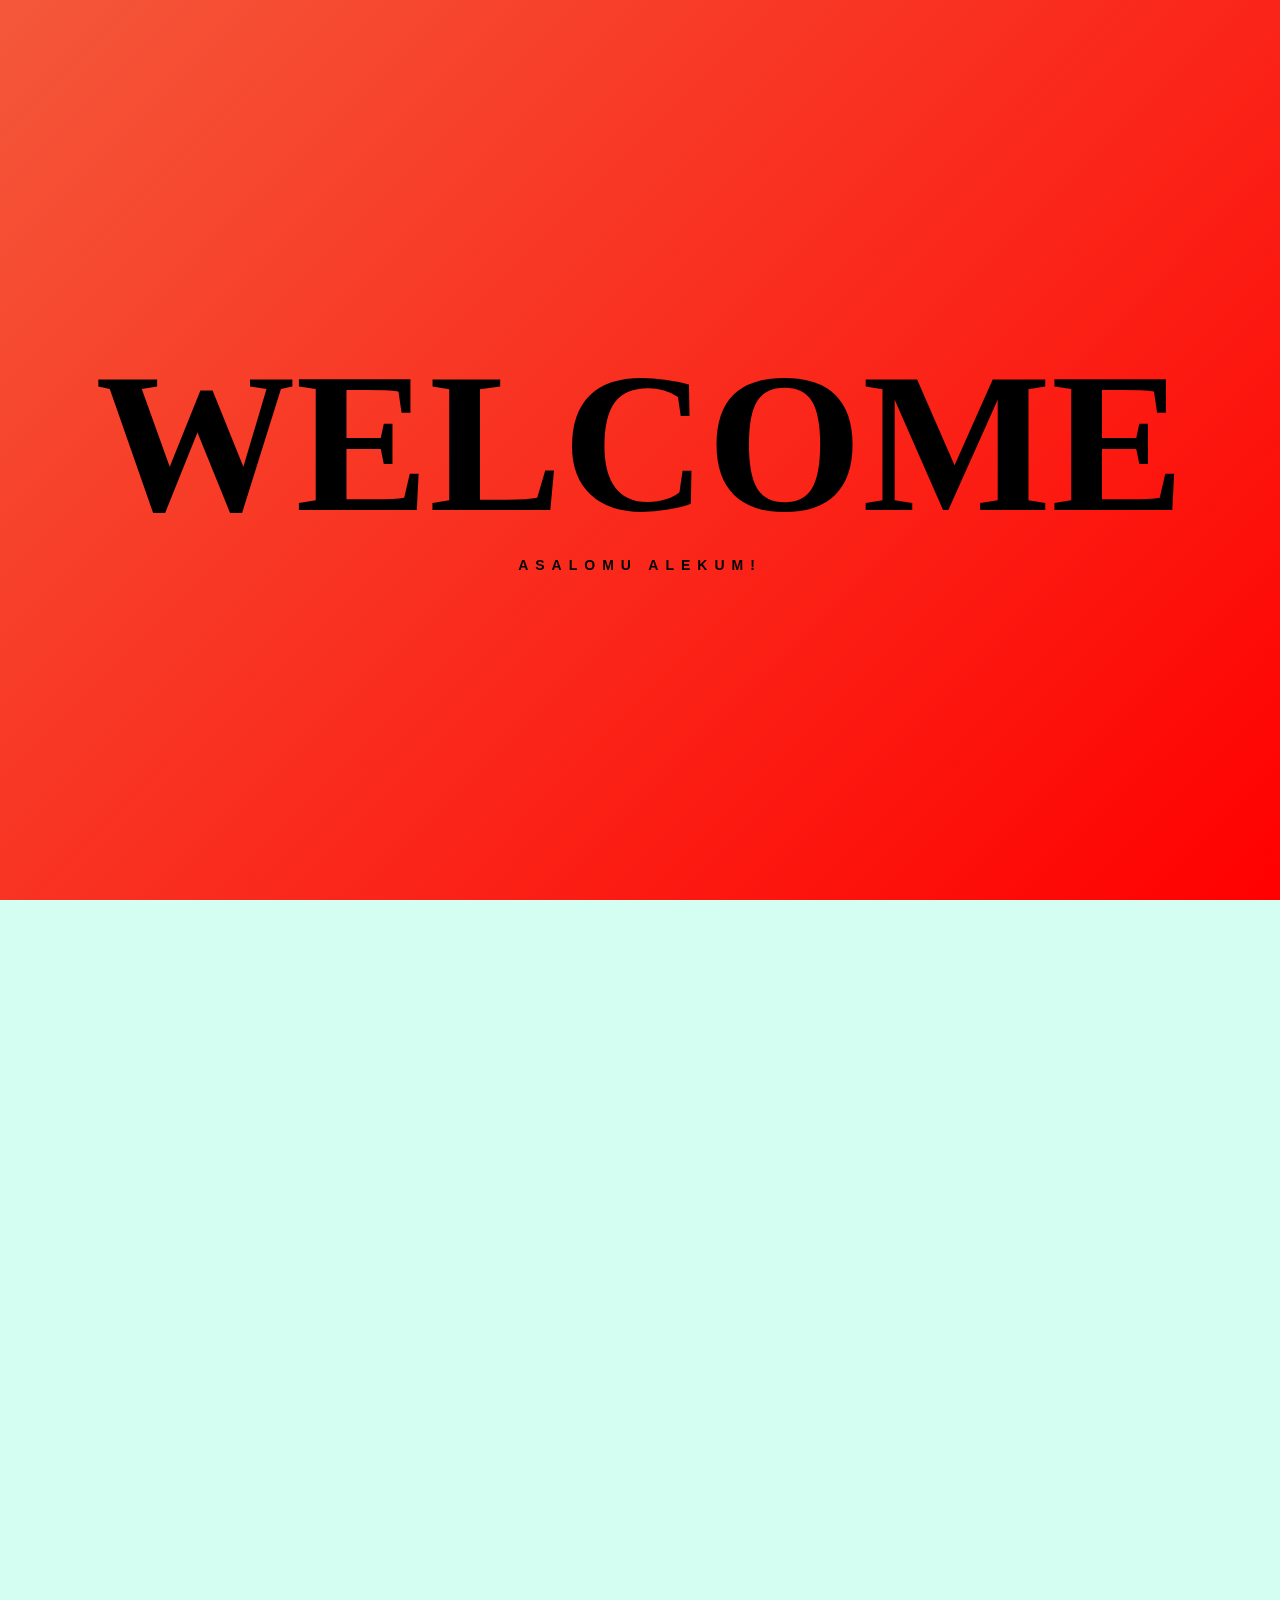
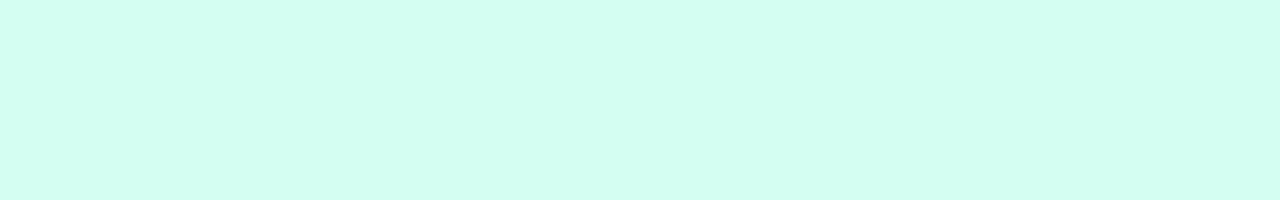
<file: index.html>
<!DOCTYPE html>
<html lang="en">
<head>
    <meta charset="UTF-8">
    <meta http-equiv="X-UA-Compatible" content="IE=edge">
    <title>Document</title>
    <meta name="viewport" content="width=device-width, initial-scale=1.0">
    <link rel="stylesheet" href="style.css">
</head>
<body>
    
    <section class="section top-section">
<div class="content-container content-theme-dark">
<div class="content-inner">
<div class="content-center">
<h1>Welcome</h1>
<p>Asalomu alekum!</p>
    </div>
</div>
</div>
    </section>
    <section class="section bottom-section">
<div class="content-container content-theme-light">
<div class="content-inner">
    <div class="content-center">
<h1><a href="bullimlar.html">Kirish</a></h1>
<p>Nano-Texnalogiyalar akademiyasi</p>
</div>
</div>
</div>
    </section>
</body>
</html>
</file>
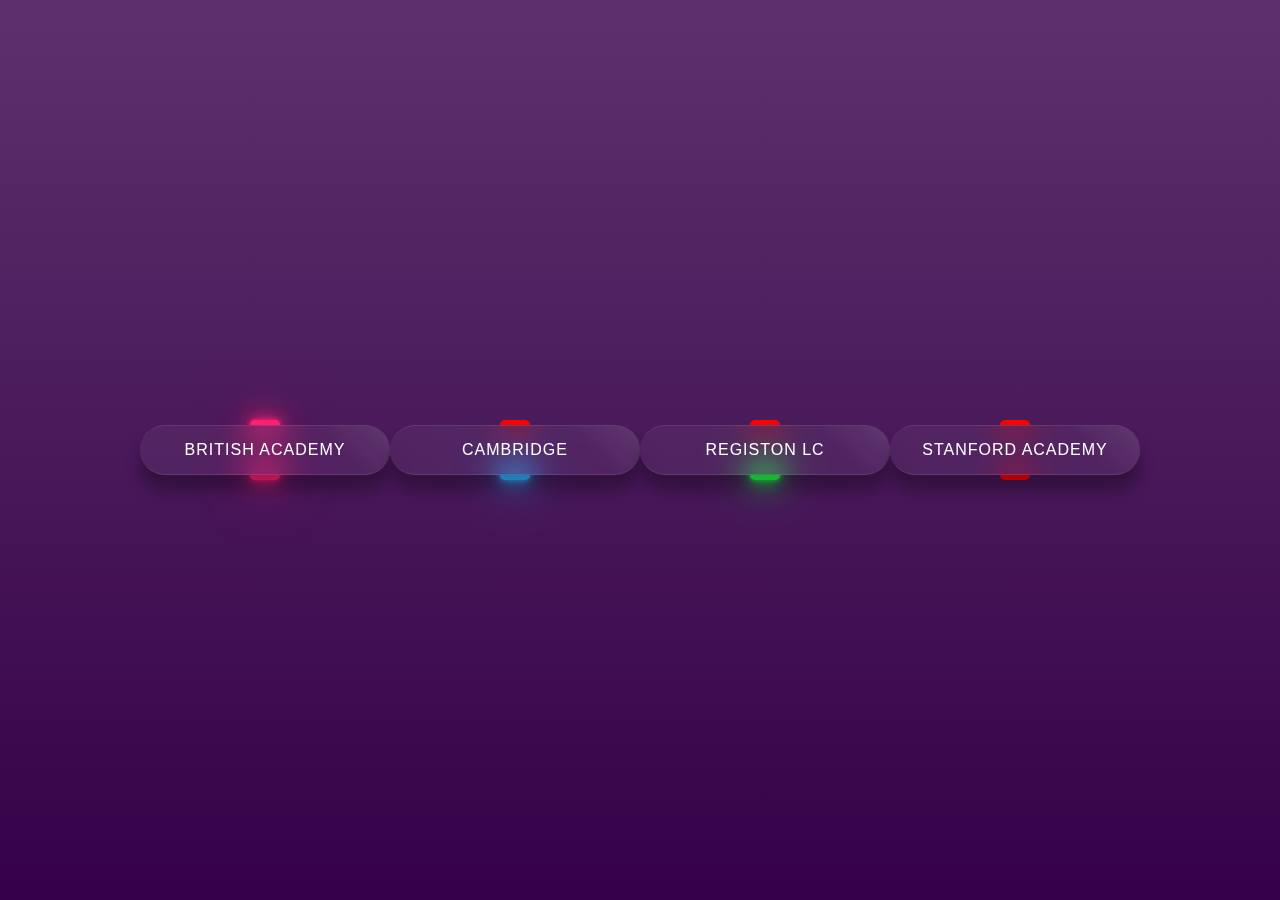
<file: ingiliz tili.html>
<!DOCTYPE html>
<html lang="en">
<head>
    <meta charset="UTF-8"/>
    <meta http-equiv="X-UA-Compatible" content="lE=edge">
    <title>Ingilis tili</title>
    <meta name="viewport" content="width=device-width, initial-scale=1.0">
<link rel="stylesheet" href="ingiliz tili.css">
</head>
<body>
    <div class="container">
<div class="btn"><a href="https://www.thebritishacademy.ac.uk/" target="_blank">BRITISH ACADEMY</a></div>
<div class="btn"><a href="https://www.cambridgeenglish.org/learning-english/">CAMBRIDGE </a></div>
<div class="btn"><a href="https://rgn.uz/">REGISTON LC</a></div>
<div class="btn"><a href="https://www.stanford.edu/">STANFORD ACADEMY</a></div>
    </div>
</body>
</html>
</file>
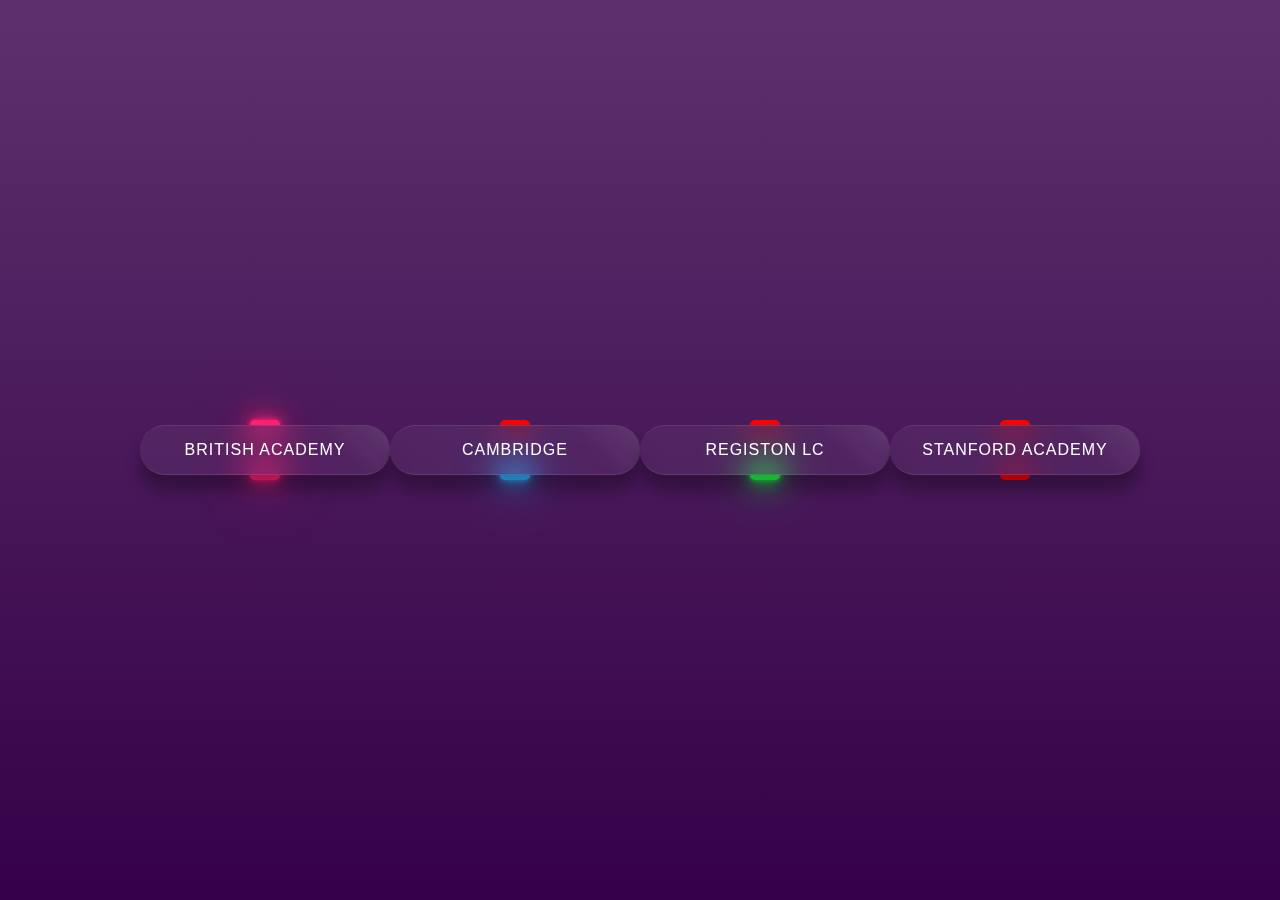
<file: rustili.html>
<!DOCTYPE html>
<html lang="en">
<head>
    <meta charset="UTF-8"/>
    <meta http-equiv="X-UA-Compatible" content="lE=edge">
    <title>Ingilis tili</title>
    <meta name="viewport" content="width=device-width, initial-scale=1.0">
<link rel="stylesheet" href="rustili.css">
</head>
<body>
    <div class="container">
<div class="btn"><a href="https://www.thebritishacademy.ac.uk/" target="_blank">BRITISH ACADEMY</a></div>
<div class="btn"><a href="https://www.cambridgeenglish.org/learning-english/">CAMBRIDGE </a></div>
<div class="btn"><a href="https://rgn.uz/">REGISTON LC</a></div>
<div class="btn"><a href="https://www.stanford.edu/">STANFORD ACADEMY</a></div>
    </div>
</body>
</html>
</file>
<file: style.css>
* {
    margin: 0;
        padding: 0;
    }
    body{
    font-size: 14px;
    font-family: 'Raleway',sans-serif;
    }
    .section {
    height: 100vh;
    min-height: 500px;
    position: relative;
    }
    .content-container {
    position: absolute;
    top: 0;
    right: 0;
    bottom: 0;
    left: 0;
    z-index: 2;
    clip: rect(auto,auto,auto,auto);
    pointer-events: none;
    }
    .content-inner {
    position: fixed;
    top: 0;
    left: 0;
    right: 0;
    height: 100%;
    padding: 0;
    z-index: 99;
    -webkit-transform: translateZ(0);
    transform: translateZ(0);
    -webkit-backface-visibility: hidden;
    backface-visibility: hidden;
    will-change: transform;
    -webkit-perspective: 1000;
    perspective: 1000;
    pointer-events: all;
    }
    .content-center {
    height: 100%;
    display: flex;
    align-items: center;
    justify-content: center;
    flex-direction: column;
    }
    .top-section{
        background: linear-gradient(135deg, #f4583a 0%, red 100%);
    }
    .bottom-section{
        background: #d4fef2;
    }
    section h1 {
    font-size: 200px;
    font-weight: 900;
    text-transform: uppercase;
    text-align: center;
    font-family: play;
    }
    .section p,
    .section o {
    font-weight: 700;
    letter-spacing: 7px;
    text-transform: uppercase;
    text-align: center;
    }
    .conten-theme-dark h1 {
    color: #e33e39;
    text-shadow: 0 20px 40px rgba(0,0,0,.5);
    }
    .conten-theme-dark p,
    .conten-theme-dark a{
    color: #fea98d;
    }
    .conten-theme-light h1 {
    color: #062930;
    text-shadow: 0 20px 40px rgba(0,0,0,.5);
    }
    .conten-theme-light p,
    .conten-theme-light a{
        color: #728e93;
    }
</file>
<file: ingiliz tili.css>
* {
    margin: 0;
    padding: 0;
    box-sizing: border-box;
    font-family: "Roboto", sans-serif;
    }
    body {
    position: relative;
    display: flex;
    justify-content: center;
    align-items: center;
    min-height: 100vh;
    background: linear-gradient(to bottom, #5d326c, #350048);
    }
    .container{
    width: 1000px;
    display: flex;
    flex-wrap: wrap;
    justify-content: space-between;
    }
    .container .btn {
    position: relative;
    top: 0;
    left: 0;
    width: 250px;
    height: 50px;
    display: flex;
    justify-content: center;
    align-items: center;
    }
    .container .btn a {
    position: absolute;
    top: 0;
    left: 0;
    width: 100%;
    height: 100%;
    display: flex;
    justify-content: center;
    align-items: center;
    background:  rgba(255, 255, 255, 0.05);
    box-shadow: 0 15px 15px rgba(0, 0, 0, 0.3);
    border-bottom: 1px solid rgba(255, 255, 255, 0.1);
    border-top: 1px solid rgba(255, 255, 255, 0.1);
    border-radius: 30px;
    padding: 10px;
    letter-spacing: 1px;
    text-decoration: none;
    overflow: hidden;
    color: #fff;
    font-weight: 400px;
    z-index: 1;
    transition: 0.5s;
    backdrop-filter: blur(15px);
    }
    .container .btn:hover a {
    letter-spacing: 3px;
    }
    
    .container .btn a::before {
    content: '';
    position: absolute;
    top: 0;
    left: 0;
    width: 50%;
    height: 100%;
    background: linear-gradient(to left, rgba(255,255,255,0.15), transparent);
    transform: skewX(45deg) translate(200px);
    transition: 0.5s;
    filter: blur(0px);
    }
    .container .btn:hover a::before {
    transform: skewX(45deg) translate(200px)  ;
    }
    .container .btn::before{
        content: '';
        position: absolute;
        left: 50%;
        transform: translatex(-50%);
        bottom: -5px;
        width: 30px;
        height: 10px;
        background: #f00;
        border-radius: 10px;
        transition: 0.5s;
        transition-delay: 0.5;
    }
    
    .container .btn:hover::before{
        bottom: 0;
        height: 50%;
        width: 80%;
        border-radius: 30px;
    
    }
    
    .container .btn::after{
        content: '';
        position: absolute;
        left: 50%;
        transform: translatex(-50%);
        top: -5px;
        width: 30px;
        height: 10px;
        background: #f00;
        border-radius: 10px;
f        transition: 0.5s;
        transition-delay: 0.5;
    }
    
    .container .btn:hover::after{
        top: 0;
        height: 50%;
        width: 80%;
        border-radius: 30px;
    
    }
    
    .container .btn:nth-child(1)::before,
    .container .btn:nth-child(1)::after{
        background: #ff1f71;
        box-shadow: 0 0 5px #ff1f71,  0 0 15px #ff1f71, 0 0 30px #ff1f71,
        0 0 60px #ff1f71;
    }
    
    .container .btn:nth-child(2)::before,
    .container.btn:nth-child(2)::after{
        background: #2db2ff;
        box-shadow: 0 0 5px #2db2ff,  0 0 15px #2db2ff, 0 0 30px #2db2ff,
        0 0 60px #2db2ff;
    }
    
    .container .btn:nth-child(3)::before,
    .container.btn:nth-child(3)::after{
        background: #1eff45;
        box-shadow: 0 0 5px #1eff45,  0 0 15px #1eff45, 0 0 30px #1eff45,
        0 0 60px #1eff45;
    }
</file>
<file: rustili.css>
* {
    margin: 0;
    padding: 0;
    box-sizing: border-box;
    font-family: "Roboto", sans-serif;
    }
    body {
    position: relative;
    display: flex;
    justify-content: center;
    align-items: center;
    min-height: 100vh;
    background: linear-gradient(to bottom, #5d326c, #350048);
    }
    .container{
    width: 1000px;
    display: flex;
    flex-wrap: wrap;
    justify-content: space-between;
    }
    .container .btn {
    position: relative;
    top: 0;
    left: 0;
    width: 250px;
    height: 50px;
    display: flex;
    justify-content: center;
    align-items: center;
    }
    .container .btn a {
    position: absolute;
    top: 0;
    left: 0;
    width: 100%;
    height: 100%;
    display: flex;
    justify-content: center;
    align-items: center;
    background:  rgba(255, 255, 255, 0.05);
    box-shadow: 0 15px 15px rgba(0, 0, 0, 0.3);
    border-bottom: 1px solid rgba(255, 255, 255, 0.1);
    border-top: 1px solid rgba(255, 255, 255, 0.1);
    border-radius: 30px;
    padding: 10px;
    letter-spacing: 1px;
    text-decoration: none;
    overflow: hidden;
    color: #fff;
    font-weight: 400px;
    z-index: 1;
    transition: 0.5s;
    backdrop-filter: blur(15px);
    }
    .container .btn:hover a {
    letter-spacing: 3px;
    }
    
    .container .btn a::before {
    content: '';
    position: absolute;
    top: 0;
    left: 0;
    width: 50%;
    height: 100%;
    background: linear-gradient(to left, rgba(255,255,255,0.15), transparent);
    transform: skewX(45deg) translate(200px);
    transition: 0.5s;
    filter: blur(0px);
    }
    .container .btn:hover a::before {
    transform: skewX(45deg) translate(200px)  ;
    }
    .container .btn::before{
        content: '';
        position: absolute;
        left: 50%;
        transform: translatex(-50%);
        bottom: -5px;
        width: 30px;
        height: 10px;
        background: #f00;
        border-radius: 10px;
        transition: 0.5s;
        transition-delay: 0.5;
    }
    
    .container .btn:hover::before{
        bottom: 0;
        height: 50%;
        width: 80%;
        border-radius: 30px;
    
    }
    
    .container .btn::after{
        content: '';
        position: absolute;
        left: 50%;
        transform: translatex(-50%);
        top: -5px;
        width: 30px;
        height: 10px;
        background: #f00;
        border-radius: 10px;
        transition: 0.5s;
        transition-delay: 0.5;
    }
    
    .container .btn:hover::after{
        top: 0;
        height: 50%;
        width: 80%;
        border-radius: 30px;
    
    }
    
    .container .btn:nth-child(1)::before,
    .container .btn:nth-child(1)::after{
        background: #ff1f71;
        box-shadow: 0 0 5px #ff1f71,  0 0 15px #ff1f71, 0 0 30px #ff1f71,
        0 0 60px #ff1f71;
    }
    
    .container .btn:nth-child(2)::before,
    .container.btn:nth-child(2)::after{
        background: #2db2ff;
        box-shadow: 0 0 5px #2db2ff,  0 0 15px #2db2ff, 0 0 30px #2db2ff,
        0 0 60px #2db2ff;
    }
    
    .container .btn:nth-child(3)::before,
    .container.btn:nth-child(3)::after{
        background: #1eff45;
        box-shadow: 0 0 5px #1eff45,  0 0 15px #1eff45, 0 0 30px #1eff45,
        0 0 60px #1eff45;
    }
</file>
